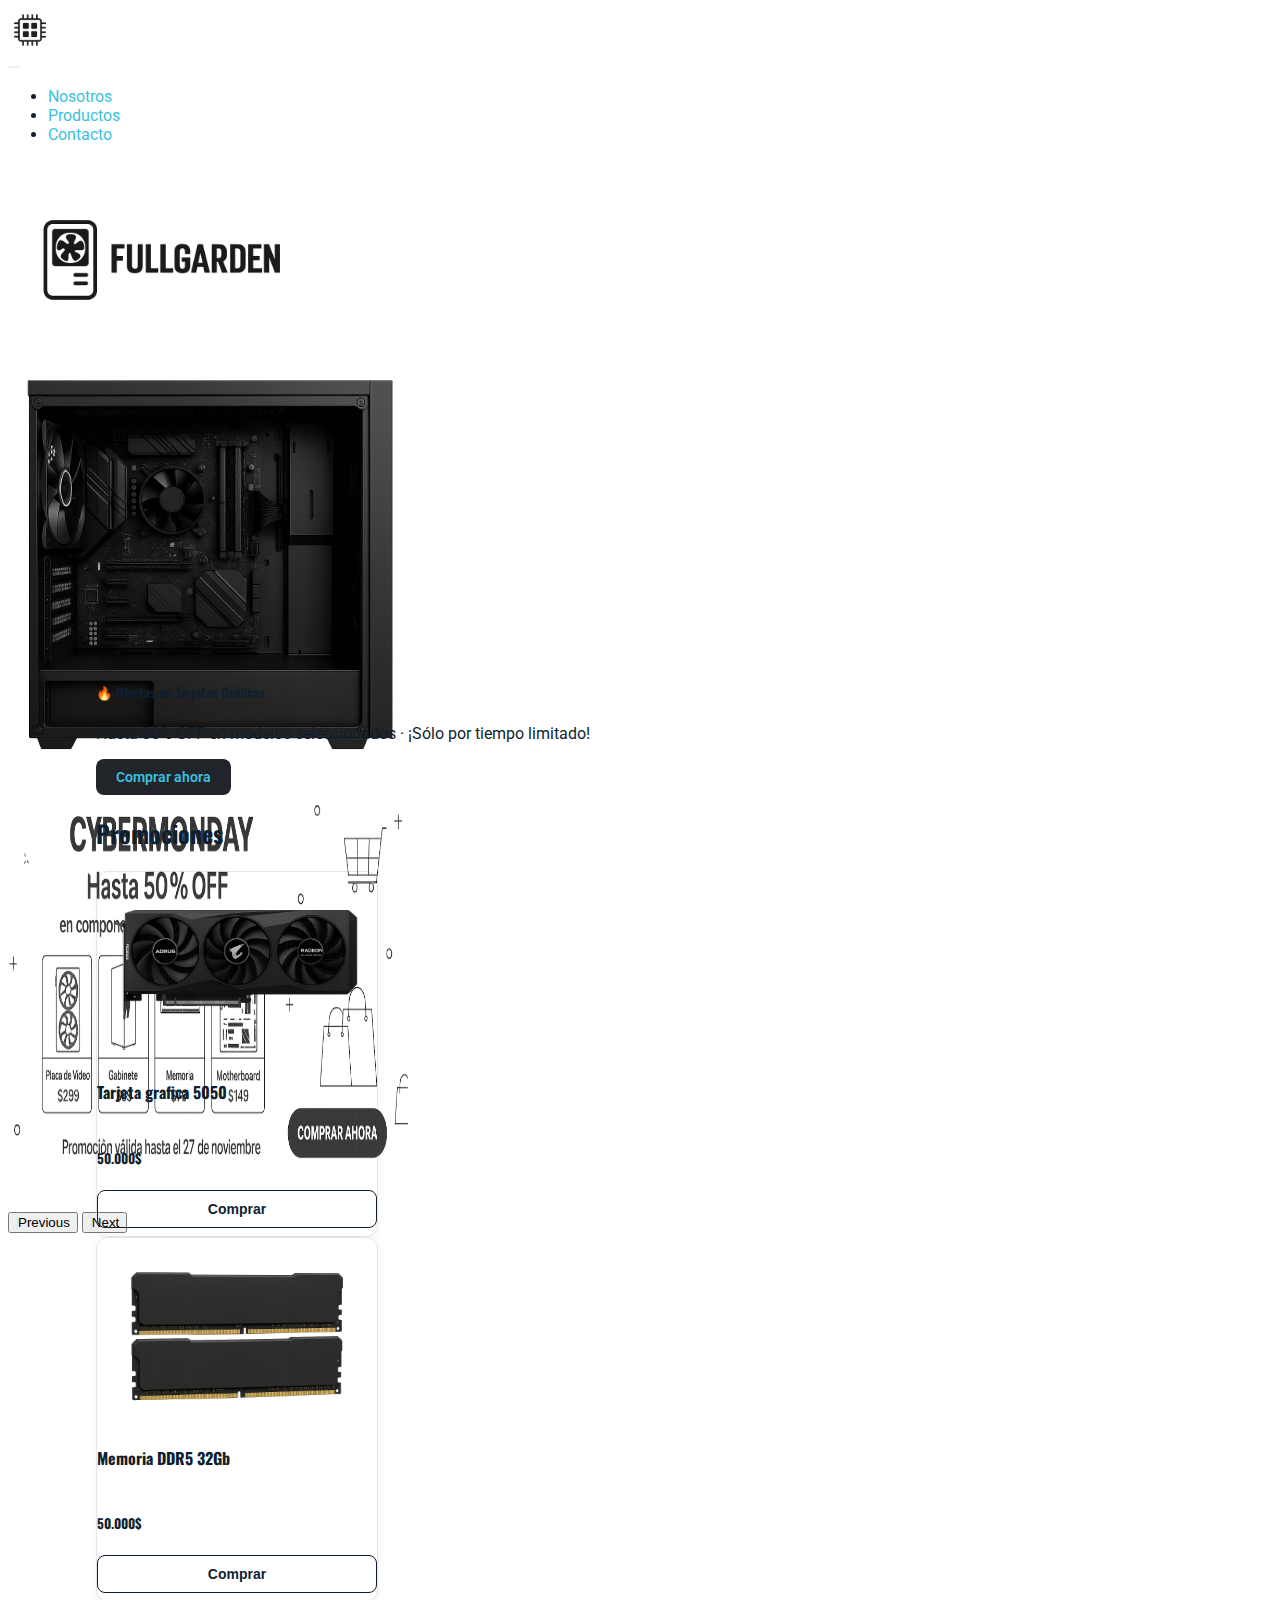
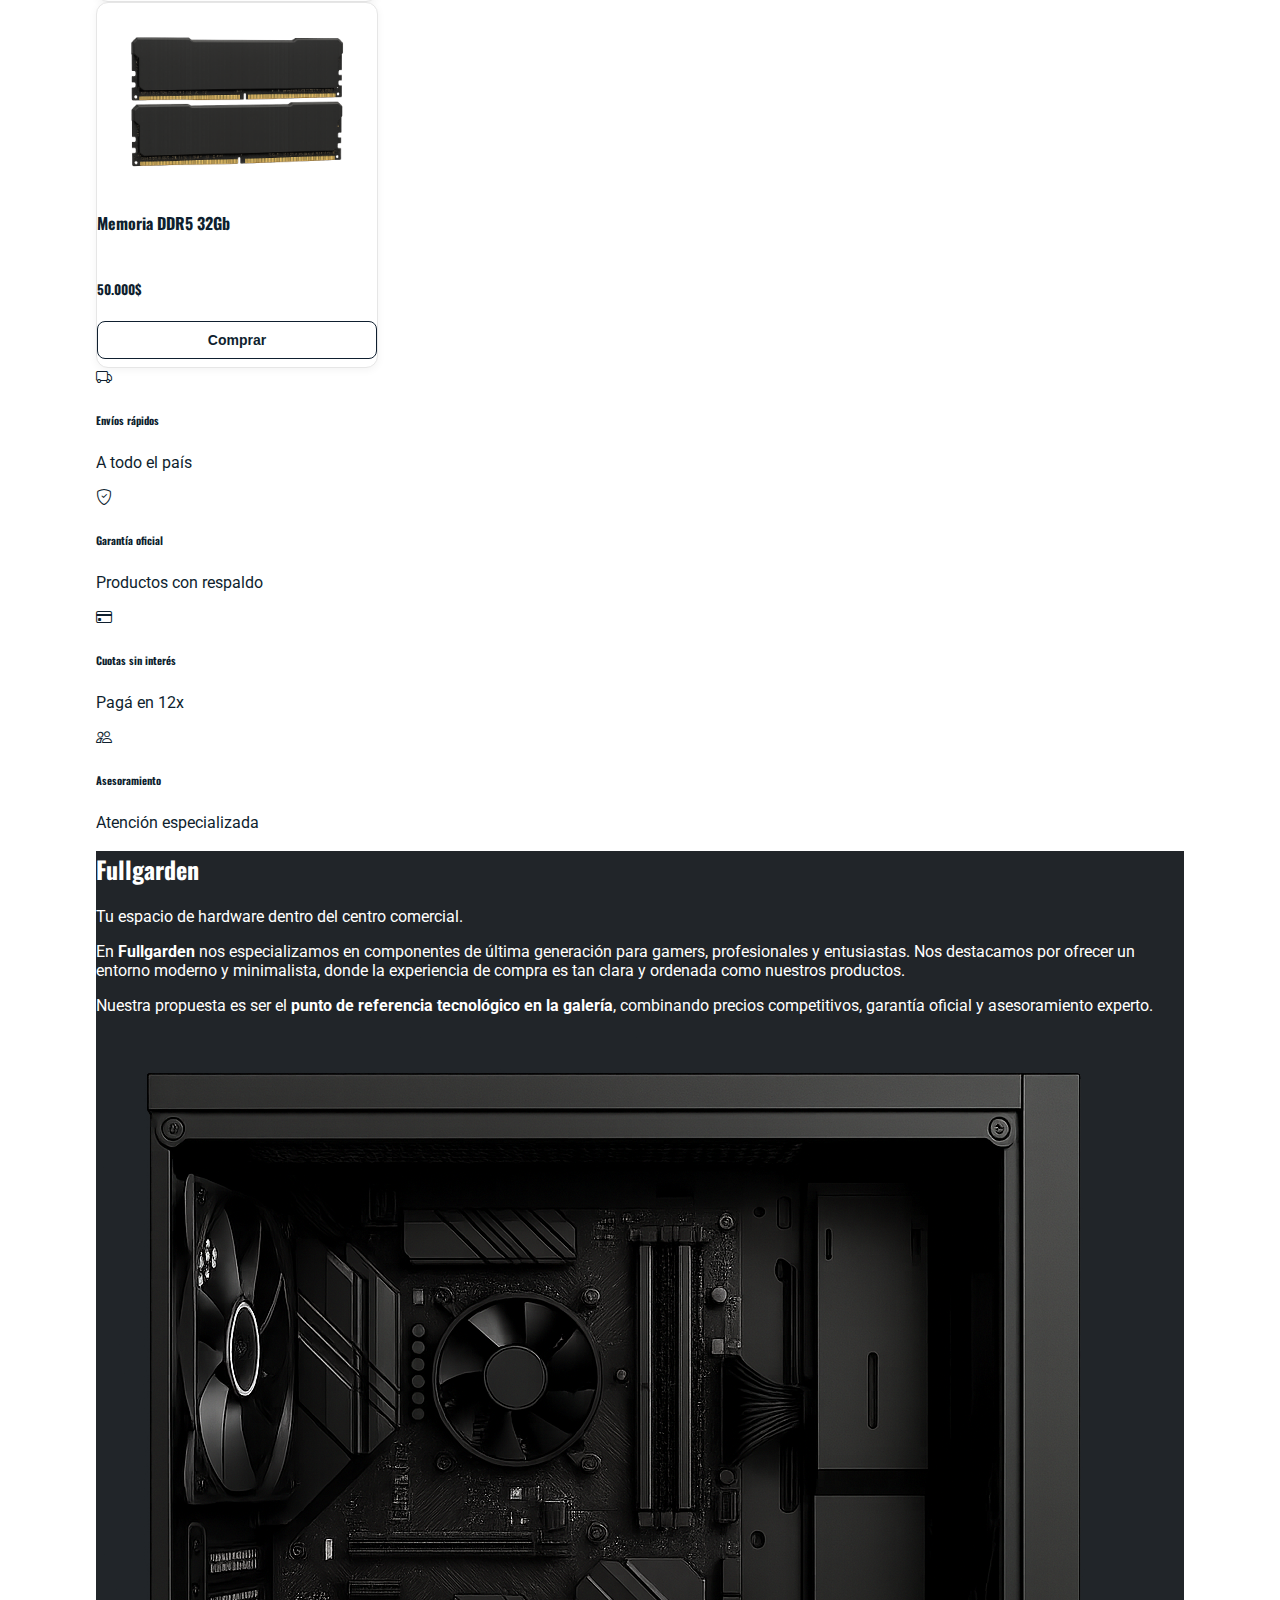
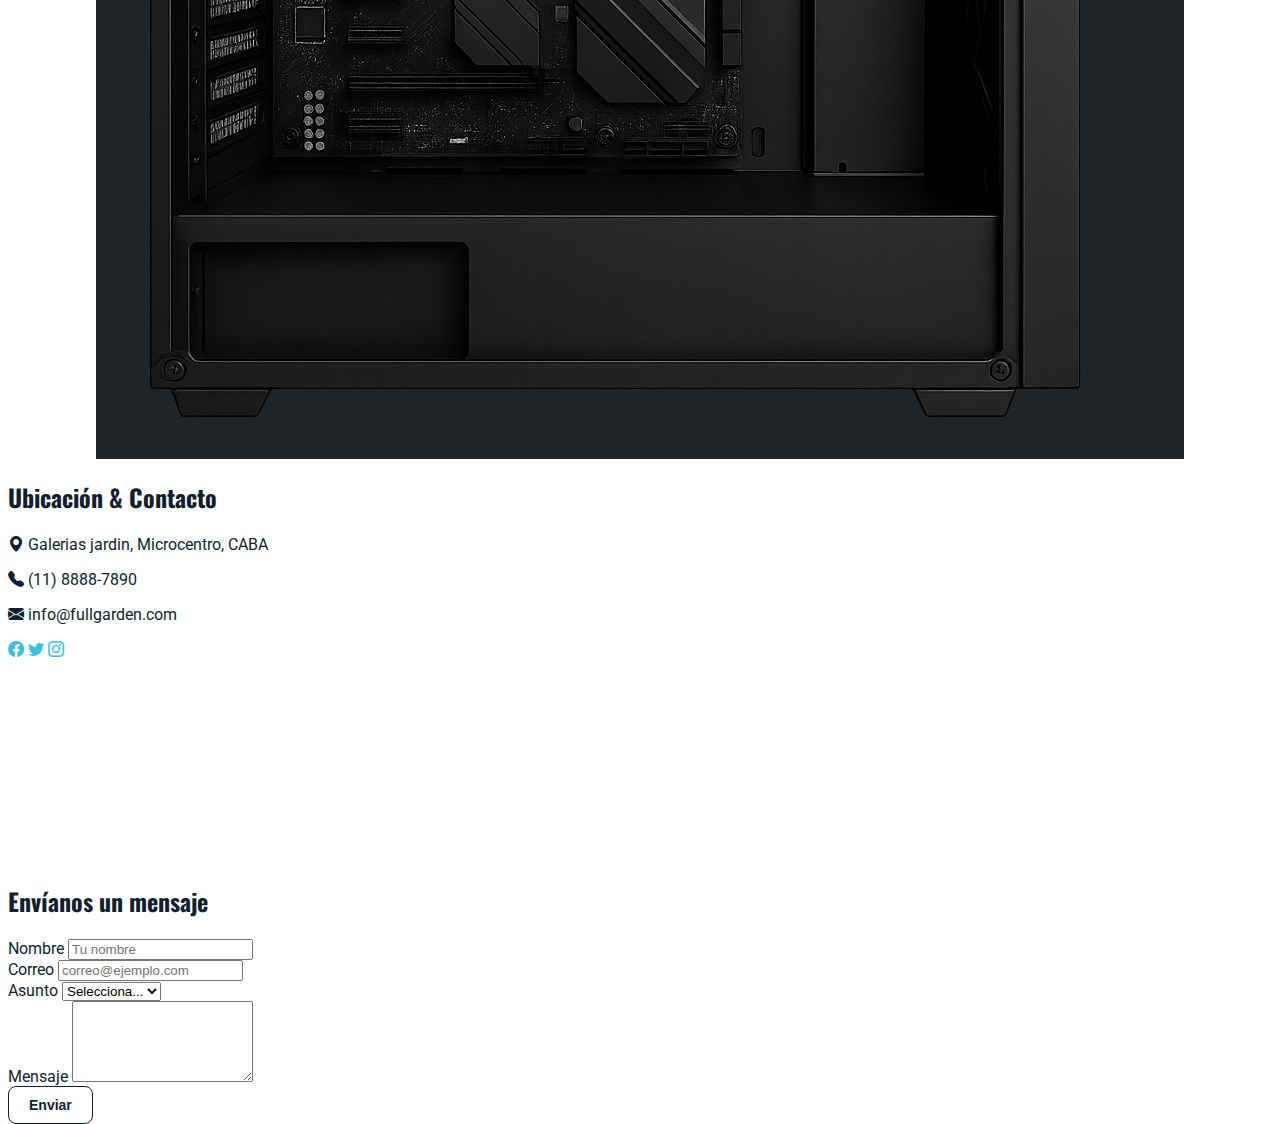
<file: index.html>
<!DOCTYPE html>
<html lang="en">
<head>
    <meta charset="UTF-8">
    <meta name="viewport" content="width=device-width, initial-scale=1.0">
    <link rel="preconnect" href="https://fonts.googleapis.com">
    <link rel="preconnect" href="https://fonts.gstatic.com" crossorigin>
    <link href="https://fonts.googleapis.com/css2?family=Oswald:wght@200..700&family=Roboto:ital,wght@0,100..900;1,100..900&display=swap" rel="stylesheet">
    <link href="https://cdn.jsdelivr.net/npm/bootstrap@5.3.8/dist/css/bootstrap.min.css" rel="stylesheet" integrity="sha384-sRIl4kxILFvY47J16cr9ZwB07vP4J8+LH7qKQnuqkuIAvNWLzeN8tE5YBujZqJLB" crossorigin="anonymous">
    <link rel="stylesheet" href="https://cdn.jsdelivr.net/npm/bootstrap-icons@1.11.1/font/bootstrap-icons.css">
    <link rel="stylesheet" href="styles.css">
    <title>Fullgarden</title>
</head>
<body>
<header>
    <nav class="navbar navbar-expand-lg bg-white fixed-top">
        <div class="container">
            <a class="navbar-brand d-flex align-items-center" href="index.html">
                <div class="ico-home"></div>
            </a>

            <button class="navbar-toggler" type="button" data-bs-toggle="collapse" data-bs-target="#mainNav"
                    aria-controls="mainNav" aria-expanded="false" aria-label="Toggle navigation">
                <span class="navbar-toggler-icon"></span>
            </button>

            <div class="collapse navbar-collapse justify-content-end" id="mainNav">
                <ul class="navbar-nav align-items-lg-center gap-lg-3">
                    <li class="nav-item">
                        <a class="nav-link fw-semibold" href="#nosotros">Nosotros</a>
                    </li>
                    <li class="nav-item">
                        <a class="nav-link fw-semibold" href="products.html">Productos</a>
                    </li>
                    <li class="nav-item">
                        <a class="nav-link fw-semibold" href="#contacto">Contacto</a>
                    </li>
                </ul>
            </div>
        </div>
    </nav>
</header>
<main>
    <div class="container-fluid" style="max-height: 500px; min-height: 500px;">
        <div class="row" >
            <section>
<!--                 <div class="container-fluid section1">
 -->                <div class="container pt-5" >
                        <div id="carouselExampleAutoplaying" class="carousel slide" data-bs-ride="carousel">
                        <div class="carousel-inner">
                            <div class="carousel-item active">
                                <div class="row justify-content-center align-items-center">
                                    <div class="col-auto">
                                        <img id="logo-image" src="logo.png" alt="" width="300px" height="200px">
                                    </div>
                                    <div class="col-sm-7 col-lg-5">
                                        <img id='main-image' src="pc.png" alt="Mi foto al estilo breaking bad" width="400px" height="400px">
                                    </div>
                                </div>
                            </div>
                            <div class="carousel-item">
                                <img src="banner.png" alt="Banner promocional" class="d-block w-100 banner" height="440px">
                            </div>
                        </div>
                        <button class="carousel-control-prev" type="button" data-bs-target="#carouselExampleAutoplaying" data-bs-slide="prev">
                            <span class="carousel-control-prev-icon" aria-hidden="true"></span>
                            <span class="visually-hidden">Previous</span>
                        </button>
                        <button class="carousel-control-next" type="button" data-bs-target="#carouselExampleAutoplaying" data-bs-slide="next">
                            <span class="carousel-control-next-icon" aria-hidden="true"></span>
                            <span class="visually-hidden">Next</span>
                        </button>
                    </div>
                </div>
            </div>
            </section>
        </div>
        <div class="row">
            <div class="container main-content">
                <div class="card mb-4 border-0 shadow-sm bg-light">
                    <div class="card-body d-flex flex-column flex-md-row align-items-center justify-content-between">
                        <div>
                            <h5 class="card-title mb-1 fw-bold">🔥 Ofertas en Tarjetas Gráficas</h5>
                            <p class="card-text mb-2 mb-md-0">
                                Hasta <span class="fw-bold text-danger">30% OFF</span> en modelos seleccionados · ¡Sólo por tiempo limitado!
                            </p>
                        </div>
                        <a href="products.html" class="btn btn-dark px-4 mt-2 mt-md-0">Comprar ahora</a>
                    </div>
                </div>
                <div class="row mt-4 mb-4">
                    <section class="py-5">
                        <div class="container section2 mt-2">
                        <div class="row mb-5">
                            <h2>Promociones</h2>
                        </div>
                        <div class="container-fluid">
                            <div class="row gap-2 row-cols-1 row-cols-sm-12 row-cols-md-3 justify-content-center">
                                <div class="col text-center product-card">
                                    <img src="td.png" class="d-block w-100 product-image" alt="...">
                                    <h4>Tarjeta grafica 5050</h4>
                                    <h5>50.000$</h5>
                                    <button class="btn btn-primary">Comprar</button>
                                </div>
                                <div class="coltext-center product-card">
                                    <img src="mem.png" class="d-block w-100 product-image" alt="...">
                                    <h4>Memoria DDR5 32Gb</h4>
                                    <h5>50.000$</h5>
                                    <button class="btn btn-primary">Comprar</button>

                                </div>
                                <div class="col text-center product-card">
                                    <img src="mem.png" class="d-block w-100 product-image" alt="...">
                                    <h4>Memoria DDR5 32Gb</h4>
                                    <h5>50.000$</h5>
                                    <button class="btn btn-primary">Comprar</button>
                                </div>
                            </div>

                        </div>
                    </div>
                    </section>
                </div>
                <div class="row mt-4">
                    <section class="py-5">
                        <div class="container">
                            <div class="row text-center g-4">
                                <div class="col-6 col-md-3">
                                    <div class="d-flex flex-column align-items-center">
                                        <div class="mb-2">
                                            <i class="bi bi-truck fs-1 text-dark"></i>
                                        </div>
                                        <h6 class="fw-bold mb-1">Envíos rápidos</h6>
                                        <p class="small text-muted mb-0">A todo el país</p>
                                    </div>
                                </div>

                                <div class="col-6 col-md-3">
                                    <div class="d-flex flex-column align-items-center">
                                        <div class="mb-2">
                                            <i class="bi bi-shield-check fs-1 text-dark"></i>
                                        </div>
                                        <h6 class="fw-bold mb-1">Garantía oficial</h6>
                                        <p class="small text-muted mb-0">Productos con respaldo</p>
                                    </div>
                                </div>

                                <div class="col-6 col-md-3">
                                    <div class="d-flex flex-column align-items-center">
                                        <div class="mb-2">
                                            <i class="bi bi-credit-card fs-1 text-dark"></i>
                                        </div>
                                        <h6 class="fw-bold mb-1">Cuotas sin interés</h6>
                                        <p class="small text-muted mb-0">Pagá en 12x</p>
                                    </div>
                                </div>

                                <div class="col-6 col-md-3">
                                    <div class="d-flex flex-column align-items-center">
                                        <div class="mb-2">
                                            <i class="bi bi-people fs-1 text-dark"></i>
                                        </div>
                                        <h6 class="fw-bold mb-1">Asesoramiento</h6>
                                        <p class="small text-muted mb-0">Atención especializada</p>
                                    </div>
                                </div>
                            </div>
                        </div>
                    </section>
                </div>
                <div class="row mt-5" id="nosotros">
                    <section class="py-5">
                        <div class="container">
                            <div class="row align-items-center g-5">

                                <div class="col-12 col-md-6">
                                    <h2 class="fw-bold mb-3">Fullgarden</h2>
                                    <p class="lead text-muted mb-3">
                                        Tu espacio de hardware dentro del centro comercial.
                                    </p>
                                    <p class="mb-4">
                                        En <strong>Fullgarden</strong> nos especializamos en componentes de última generación para gamers, profesionales y entusiastas.
                                        Nos destacamos por ofrecer un entorno moderno y minimalista, donde la experiencia de compra es tan clara y ordenada como nuestros productos.
                                    </p>
                                    <p>
                                        Nuestra propuesta es ser el <strong>punto de referencia tecnológico en la galería</strong>, combinando precios competitivos, garantía oficial y asesoramiento experto.
                                    </p>
                                </div>

                                <div class="col-12 col-md-6 text-center">
                                    <img src="pc.png"
                                         alt="Imagen de Fullgarden"
                                         class="img-fluid rounded shadow-sm">
                                </div>
                            </div>
                        </div>
                    </section>
                </div>
            </div>
        </div>
    </div>
</main>
<footer class="mt-5">
    <div class="container" id="contacto">
        <div class="row">
            <div class="col-md-5 mb-4">
                <h2 class="mb-3">Ubicación & Contacto</h2>
                <p><i class="bi bi-geo-alt-fill "></i> Galerias jardin, Microcentro, CABA</p>
                <p><i class="bi bi-telephone-fill "></i> (11) 8888-7890</p>
                <p><i class="bi bi-envelope-fill "></i> info@fullgarden.com</p>
                <div class="mt-3">
                    <a href="#" class="text-dark me-3"><i class="bi bi-facebook fs-4"></i></a>
                    <a href="#" class="text-dark me-3"><i class="bi bi-twitter fs-4"></i></a>
                    <a href="#" class="text-dark"><i class="bi bi-instagram fs-4"></i></a>
                </div>
                <div class="mt-4">
                    <iframe src="https://maps.google.com/maps?q=Buenos%20Aires&t=&z=13&ie=UTF8&iwloc=&output=embed"
                            width="100%" height="200" style="border:0;" allowfullscreen="" loading="lazy">
                    </iframe>
                </div>
            </div>

            <div class="col-md-7">
                <h2 class="mb-3">Envíanos un mensaje</h2>
                <form>
                    <div class="mb-3">
                        <label for="nombre" class="form-label">Nombre</label>
                        <input type="text" class="form-control" id="nombre" placeholder="Tu nombre" required>
                    </div>
                    <div class="mb-3">
                        <label for="email" class="form-label">Correo</label>
                        <input type="email" class="form-control" id="email" placeholder="correo@ejemplo.com" required>
                    </div>
                    <div class="mb-3">
                        <label for="asunto" class="form-label">Asunto</label>
                        <select id="asunto" class="form-select" required>
                            <option selected disabled value="">Selecciona...</option>
                            <option value="consulta">Consulta</option>
                            <option value="soporte">Soporte</option>
                            <option value="presupuesto">Presupuesto</option>
                        </select>
                    </div>
                    <div class="mb-3">
                        <label for="mensaje" class="form-label">Mensaje</label>
                        <textarea class="form-control" id="mensaje" rows="5" required></textarea>
                    </div>
                    <button type="submit" class="btn btn-primary px-4">Enviar</button>
                </form>
            </div>
        </div>
    </div>
</footer>
<script src="https://cdn.jsdelivr.net/npm/bootstrap@5.3.8/dist/js/bootstrap.bundle.min.js" integrity="sha384-FKyoEForCGlyvwx9Hj09JcYn3nv7wiPVlz7YYwJrWVcXK/BmnVDxM+D2scQbITxI" crossorigin="anonymous"></script>

</body>
</html>
</file>
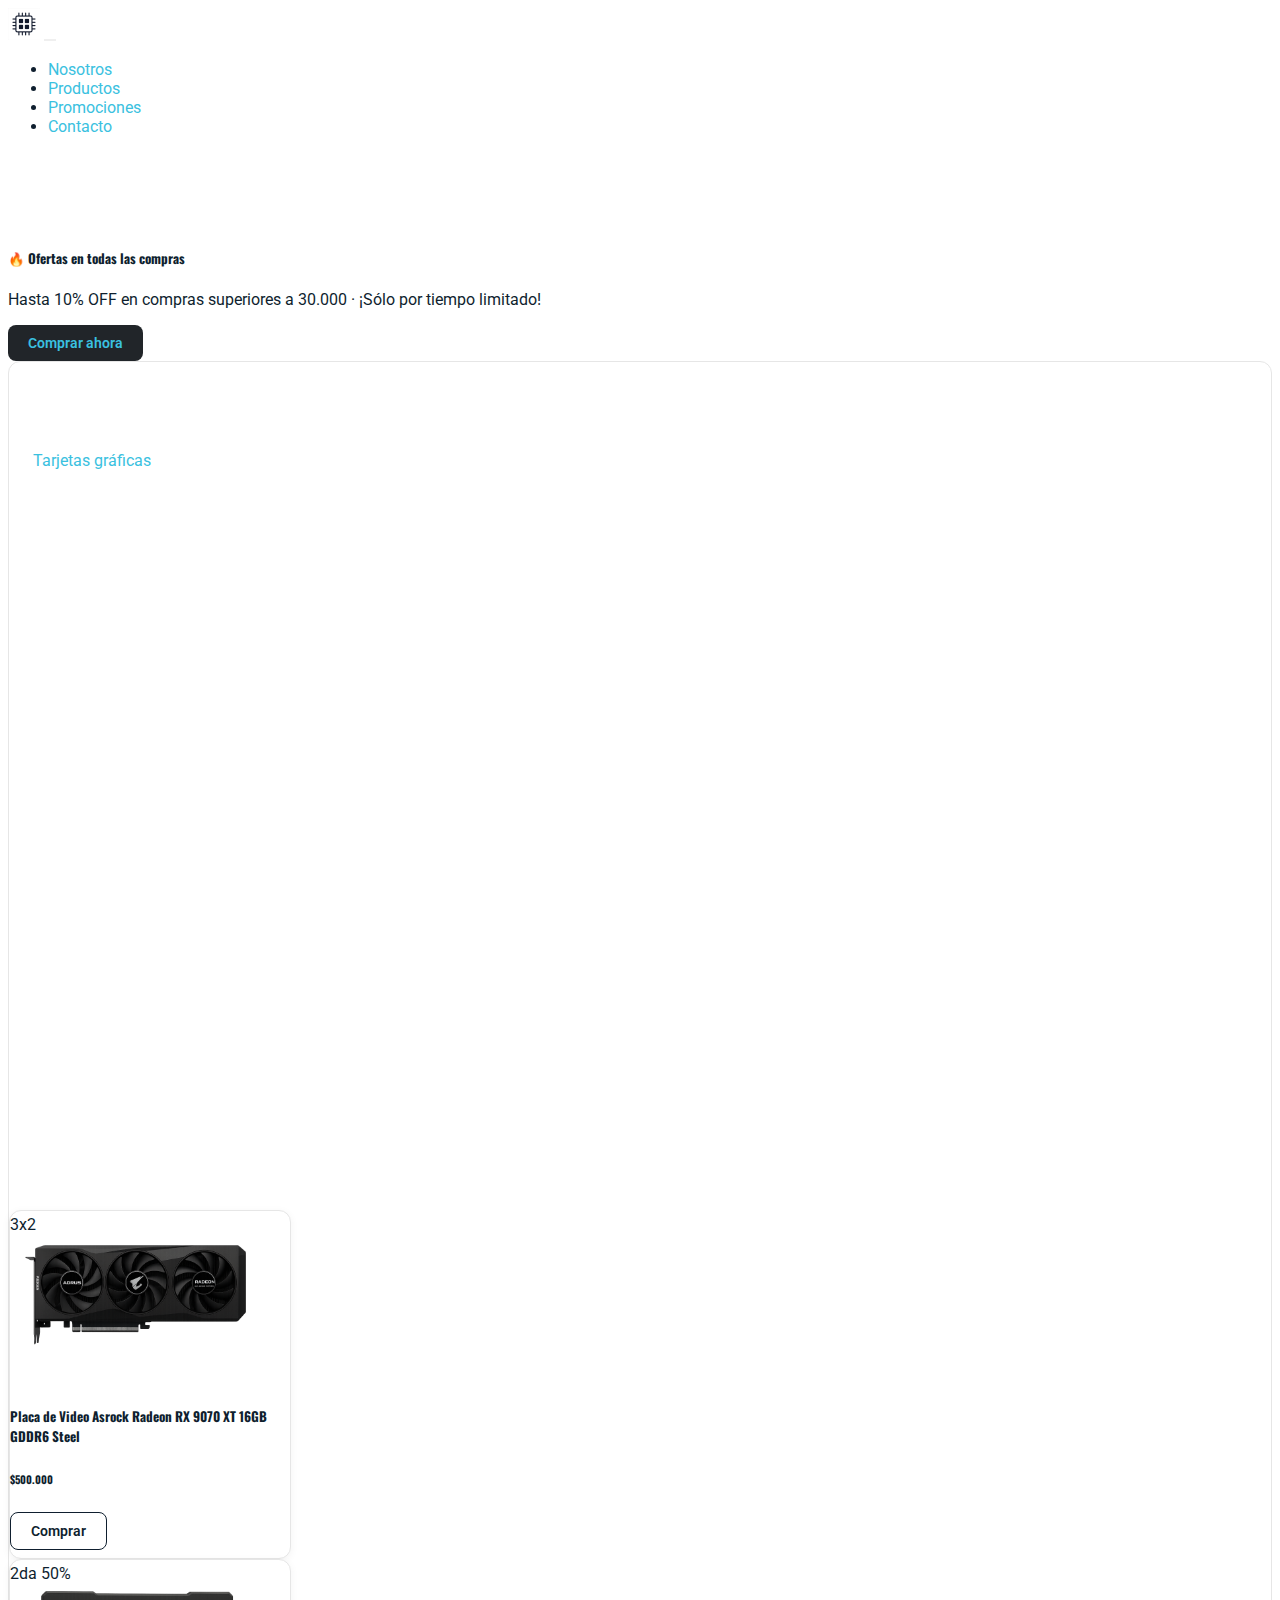
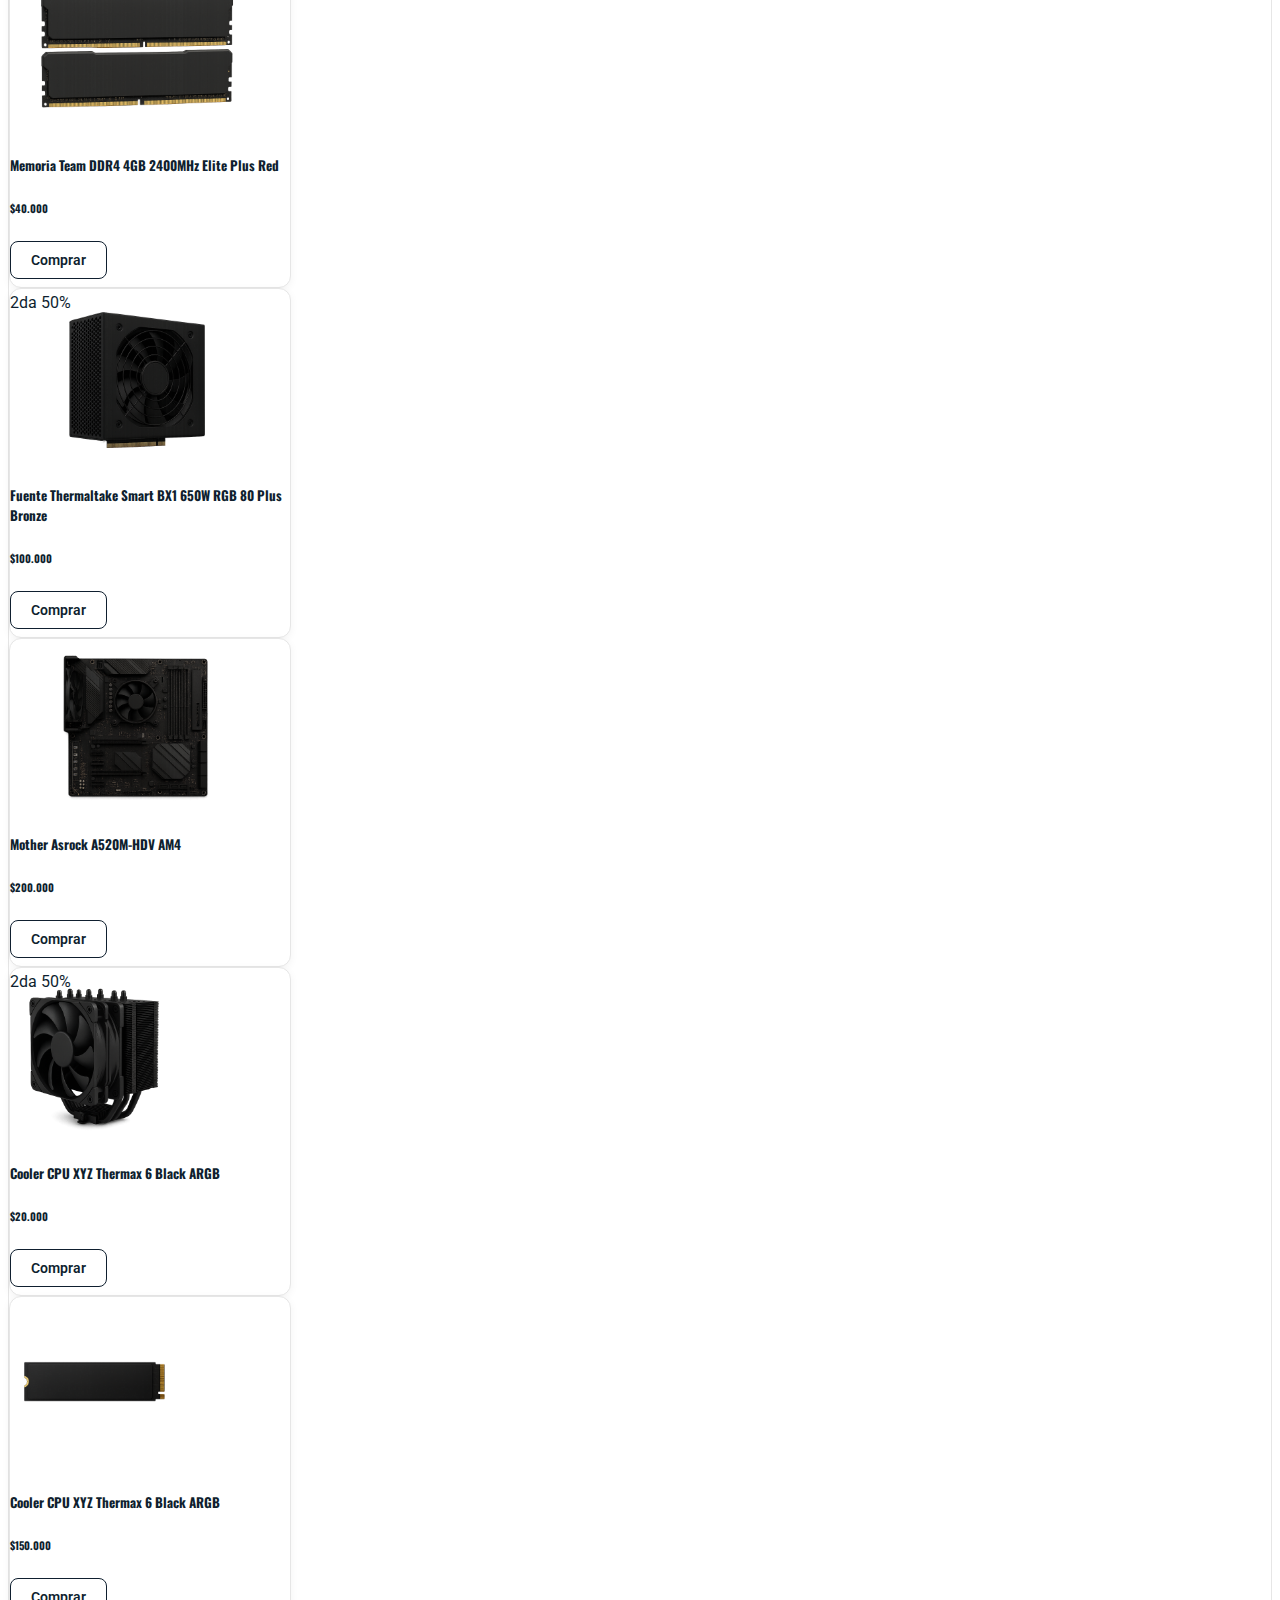
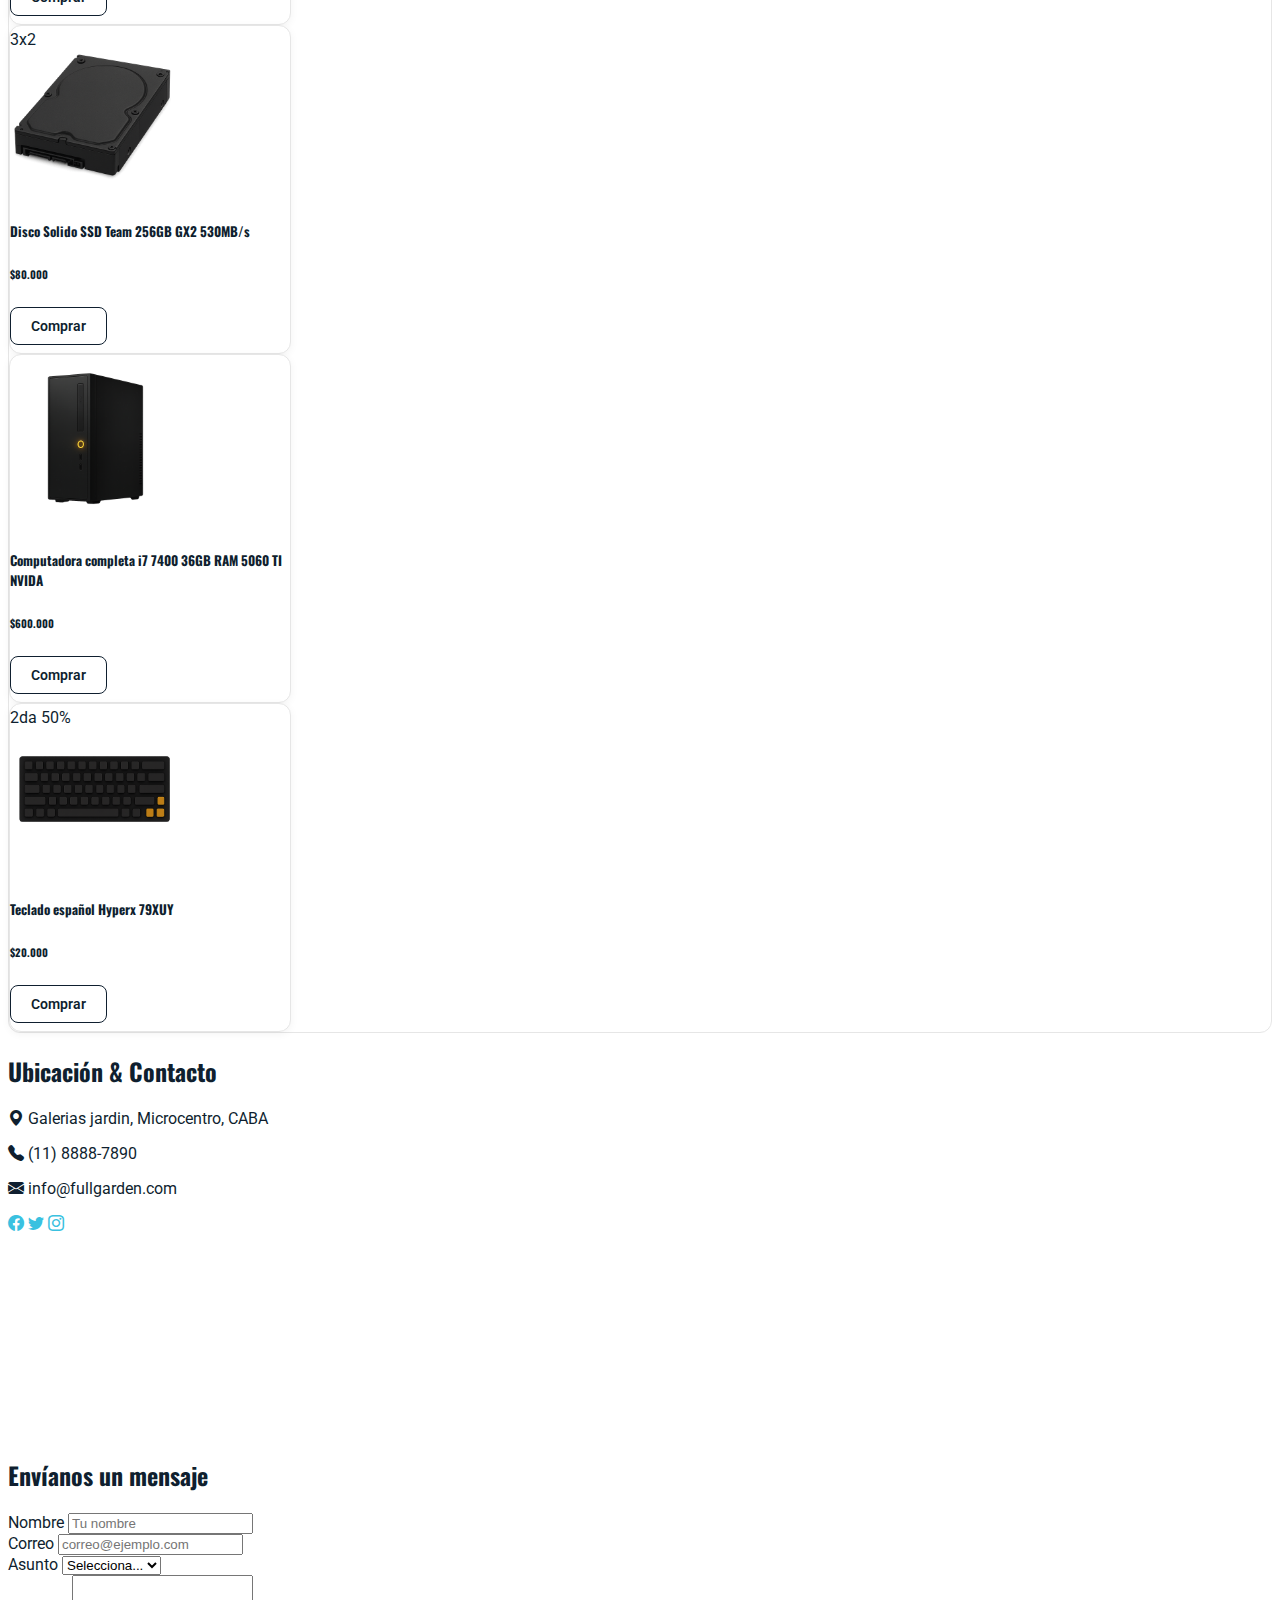
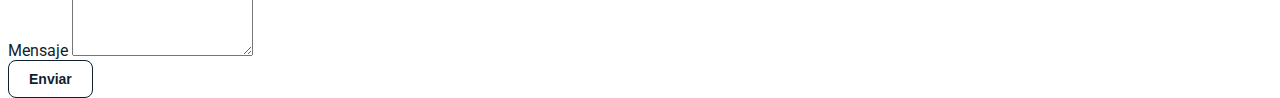
<file: products.html>
<!DOCTYPE html>
<html lang="en">
<head>
    <meta charset="UTF-8">
    <meta name="viewport" content="width=device-width, initial-scale=1.0">
    <link rel="preconnect" href="https://fonts.googleapis.com">
    <link rel="preconnect" href="https://fonts.gstatic.com" crossorigin>
    <link href="https://fonts.googleapis.com/css2?family=Oswald:wght@200..700&family=Roboto:ital,wght@0,100..900;1,100..900&display=swap" rel="stylesheet">
    <link href="https://cdn.jsdelivr.net/npm/bootstrap@5.3.8/dist/css/bootstrap.min.css" rel="stylesheet" integrity="sha384-sRIl4kxILFvY47J16cr9ZwB07vP4J8+LH7qKQnuqkuIAvNWLzeN8tE5YBujZqJLB" crossorigin="anonymous">
    <link rel="stylesheet" href="https://cdn.jsdelivr.net/npm/bootstrap-icons@1.11.1/font/bootstrap-icons.css">
    <link rel="stylesheet" href="styles.css">
    <title>Fullgarden</title>
</head>
<body>
<header>
     <nav class="navbar navbar-expand-lg bg-white fixed-top">
        <div class="container">
            <a class="navbar-brand d-flex align-items-center" href="index.html">
                <i class="logo-mask" aria-hidden="true"></i>
            </a>

            <button class="navbar-toggler" type="button" data-bs-toggle="collapse" data-bs-target="#mainNav"
                    aria-controls="mainNav" aria-expanded="false" aria-label="Toggle navigation">
                <span class="navbar-toggler-icon"></span>
            </button>

            <div class="collapse navbar-collapse justify-content-end" id="mainNav">
                <ul class="navbar-nav align-items-lg-center gap-lg-3">
                    <li class="nav-item">
                        <a class="nav-link fw-semibold" href="index.html#nosotros">Nosotros</a>
                    </li>
                    <li class="nav-item">
                        <a class="nav-link fw-semibold" href="products.html">Productos</a>
                    </li>
                      <li class="nav-item">
                        <a class="nav-link fw-semibold" href="promociones.html">Promociones</a>
                    </li>
                    <li class="nav-item">
                        <a class="nav-link fw-semibold" href="index.html#contacto">Contacto</a>
                    </li>
                </ul>
            </div>
        </div>
    </nav>
</header>
<main>
  <div class="container mt-6">
      <div class="card mb-4 border-0 shadow-sm bg-light">
          <div class="card-body d-flex flex-column flex-md-row align-items-center justify-content-between">
              <div>
                  <h5 class="card-title mb-1 fw-bold">🔥 Ofertas en todas las compras</h5>
                  <p class="card-text mb-2 mb-md-0">
                      Hasta <span class="fw-bold text-danger">10% OFF</span> en compras superiores a 30.000 · ¡Sólo por tiempo limitado!
                  </p>
              </div>
              <a href="promociones.html" class="btn btn-dark px-4 mt-2 mt-md-0">Comprar ahora</a>
          </div>
      </div>
      <div class="row justify-content-center pt-5 pb-5 frame-container">
          <aside class="col-md-4 ">
              <div class="p-3 bg-white rounded-3 categories-container">
                  <h5 class="mb-3">Categorías</h5>
                  <div class="list-group list-group-flush">
                      <a href="#" class="list-group-item list-group-item-action active">Tarjetas gráficas</a>
                      <a href="#" class="list-group-item list-group-item-action">Almacenamiento</a>
                      <a href="#" class="list-group-item list-group-item-action">Procesadores</a>
                      <a href="#" class="list-group-item list-group-item-action">Monitores</a>
                  </div>
              </div>
          </aside>
          <div class="col text-center">
            <div class="row gap-2 row-cols-1 row-cols-sm-12 row-cols-md-3 justify-content-center" id="productContainerRender"id="productContainerRender">
          </div>
    </div>
  </div>
</main>
<footer class="mt-5">
    <div class="container" id="contacto">
        <div class="row">
            <div class="col-md-5 mb-4">
                <h2 class="mb-3">Ubicación & Contacto</h2>
                <p><i class="bi bi-geo-alt-fill "></i> Galerias jardin, Microcentro, CABA</p>
                <p><i class="bi bi-telephone-fill "></i> (11) 8888-7890</p>
                <p><i class="bi bi-envelope-fill "></i> info@fullgarden.com</p>
                <div class="mt-3">
                    <a href="#" class="text-dark me-3"><i class="bi bi-facebook fs-4"></i></a>
                    <a href="#" class="text-dark me-3"><i class="bi bi-twitter fs-4"></i></a>
                    <a href="#" class="text-dark"><i class="bi bi-instagram fs-4"></i></a>
                </div>
                <div class="mt-4">
                    <iframe src="https://maps.google.com/maps?q=Buenos%20Aires&t=&z=13&ie=UTF8&iwloc=&output=embed"
                            width="100%" height="200" style="border:0;" allowfullscreen="" loading="lazy">
                    </iframe>
                </div>
            </div>

            <div class="col-md-7">
                <h2 class="mb-3">Envíanos un mensaje</h2>
                <form>
                    <div class="mb-3">
                        <label for="nombre" class="form-label">Nombre</label>
                        <input type="text" class="form-control" id="nombre" placeholder="Tu nombre" required>
                    </div>
                    <div class="mb-3">
                        <label for="email" class="form-label">Correo</label>
                        <input type="email" class="form-control" id="email" placeholder="correo@ejemplo.com" required>
                    </div>
                    <div class="mb-3">
                        <label for="asunto" class="form-label">Asunto</label>
                        <select id="asunto" class="form-select" required>
                            <option selected disabled value="">Selecciona...</option>
                            <option value="consulta">Consulta</option>
                            <option value="soporte">Soporte</option>
                            <option value="presupuesto">Presupuesto</option>
                        </select>
                    </div>
                    <div class="mb-3">
                        <label for="mensaje" class="form-label">Mensaje</label>
                        <textarea class="form-control" id="mensaje" rows="5" required></textarea>
                    </div>
                    <button type="submit" class="btn btn-primary px-4">Enviar</button>
                </form>
            </div>
        </div>
    </div>
</footer>
<script src="https://cdn.jsdelivr.net/npm/bootstrap@5.3.8/dist/js/bootstrap.bundle.min.js" integrity="sha384-FKyoEForCGlyvwx9Hj09JcYn3nv7wiPVlz7YYwJrWVcXK/BmnVDxM+D2scQbITxI" crossorigin="anonymous"></script>
<script src="products.js"></script>
<script>
    const navbar = document.querySelector('nav');
    const THRESHOLD = 60; // px

    function onScroll() {
        if (window.scrollY > THRESHOLD) {
            navbar.classList.add('is-scrolled');
        } else {
            navbar.classList.remove('is-scrolled');
        }
    }

    let ticking = false;
    window.addEventListener('scroll', () => {
        if (!ticking) {
            window.requestAnimationFrame(() => { onScroll(); ticking = false; });
            ticking = true;
        }
    });
    onScroll();
</script>
</body>
</html>
</file>
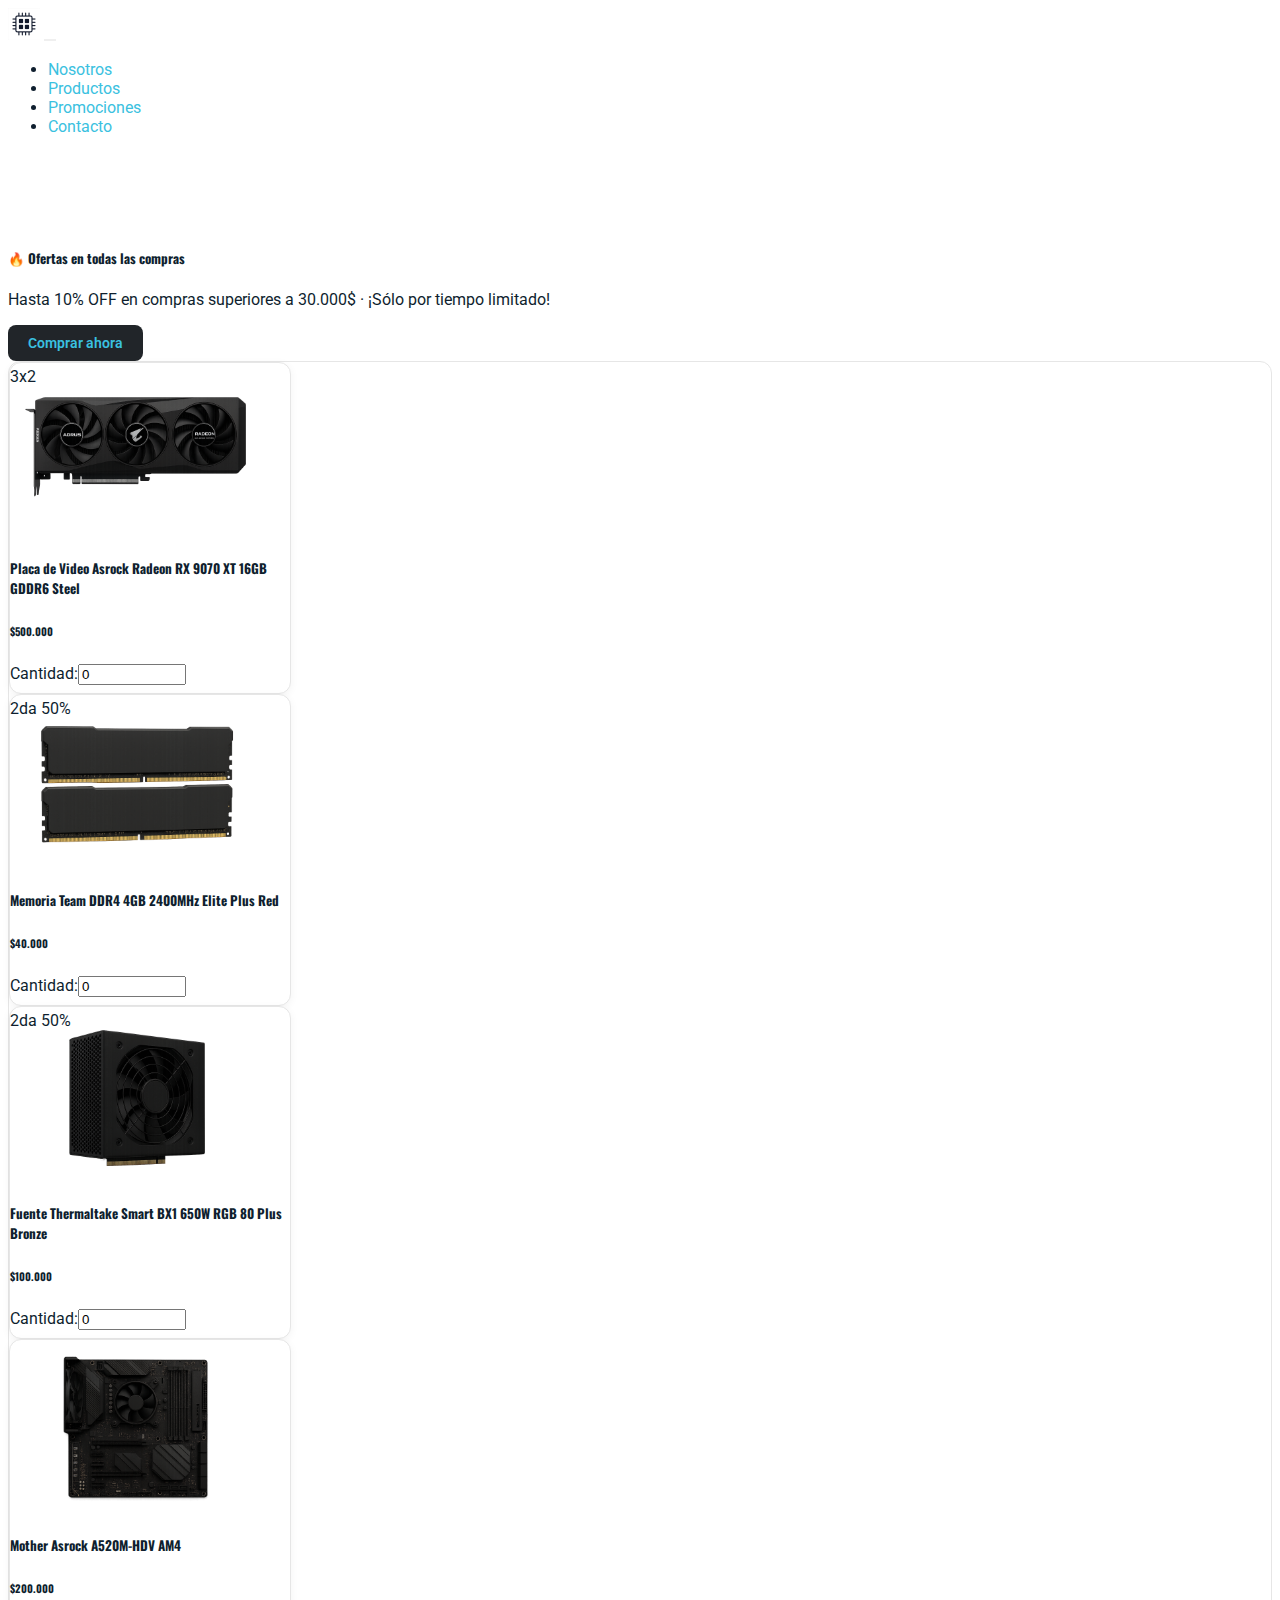
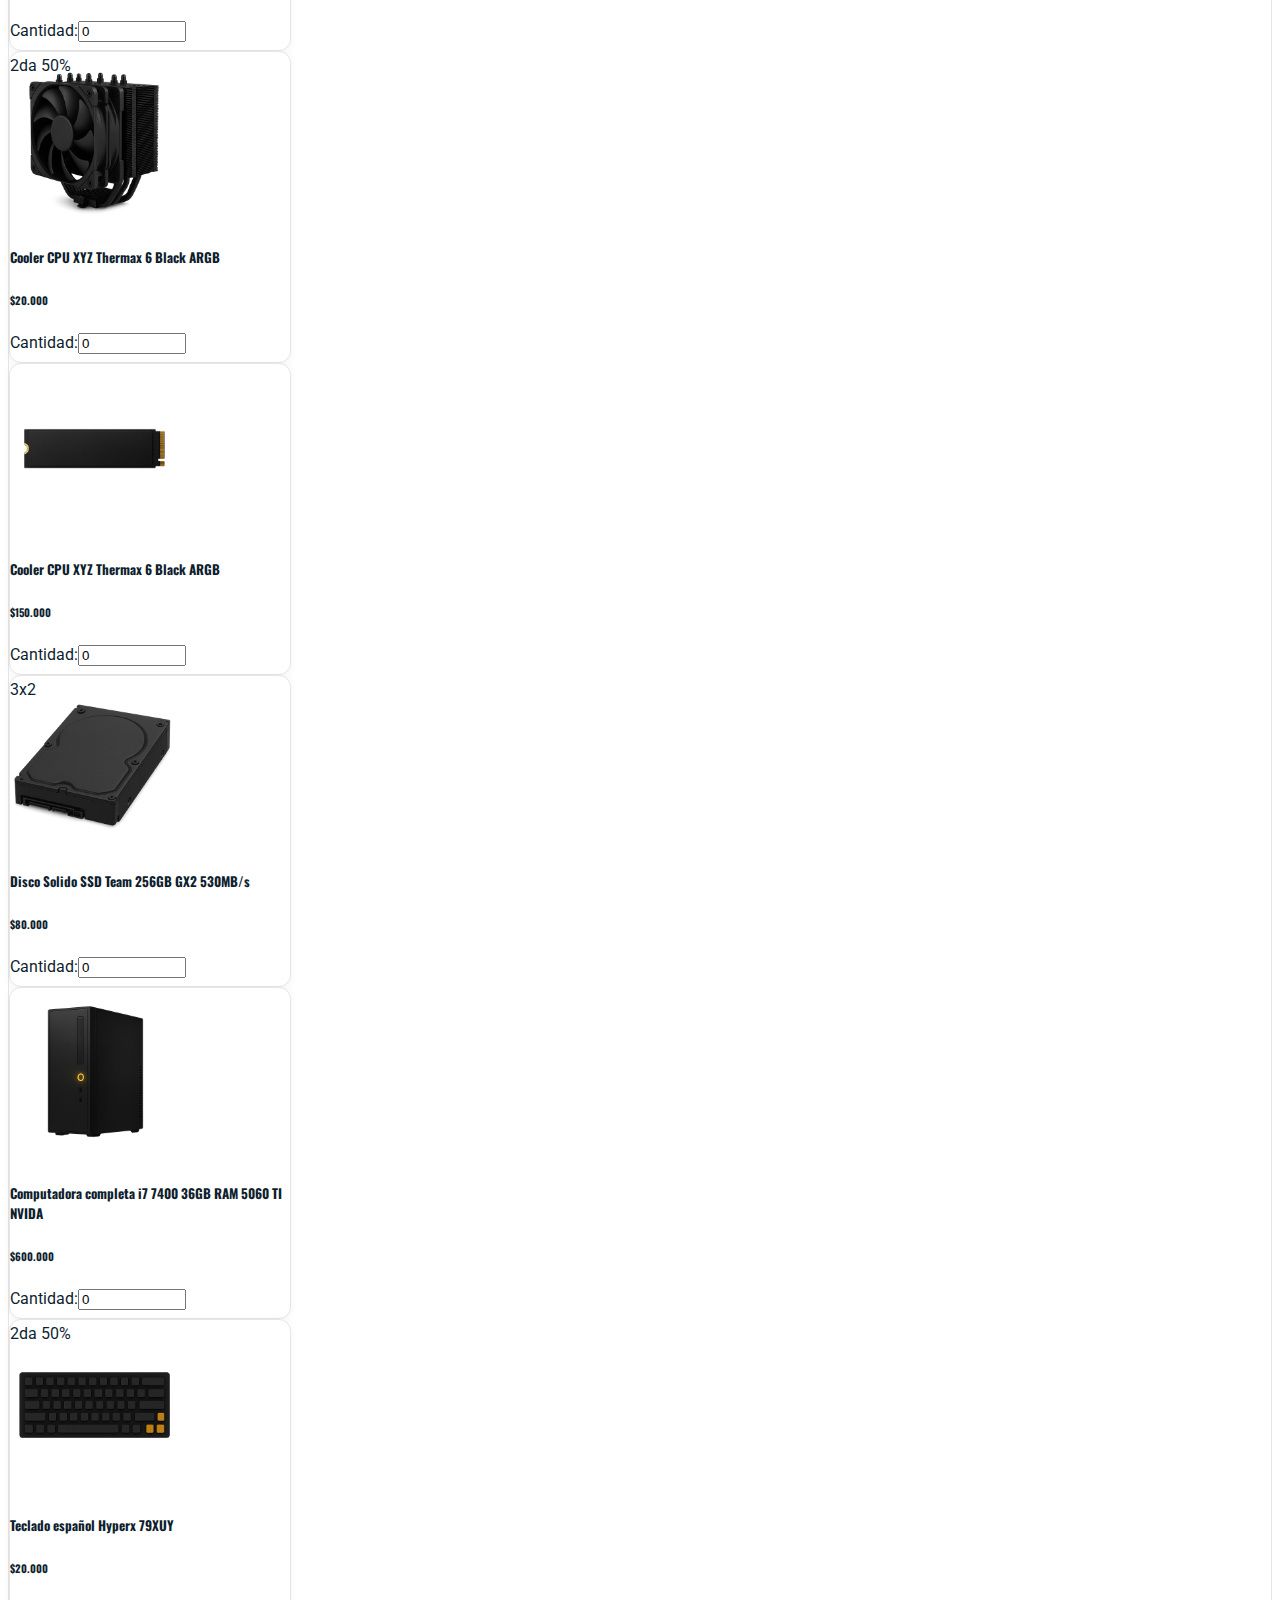
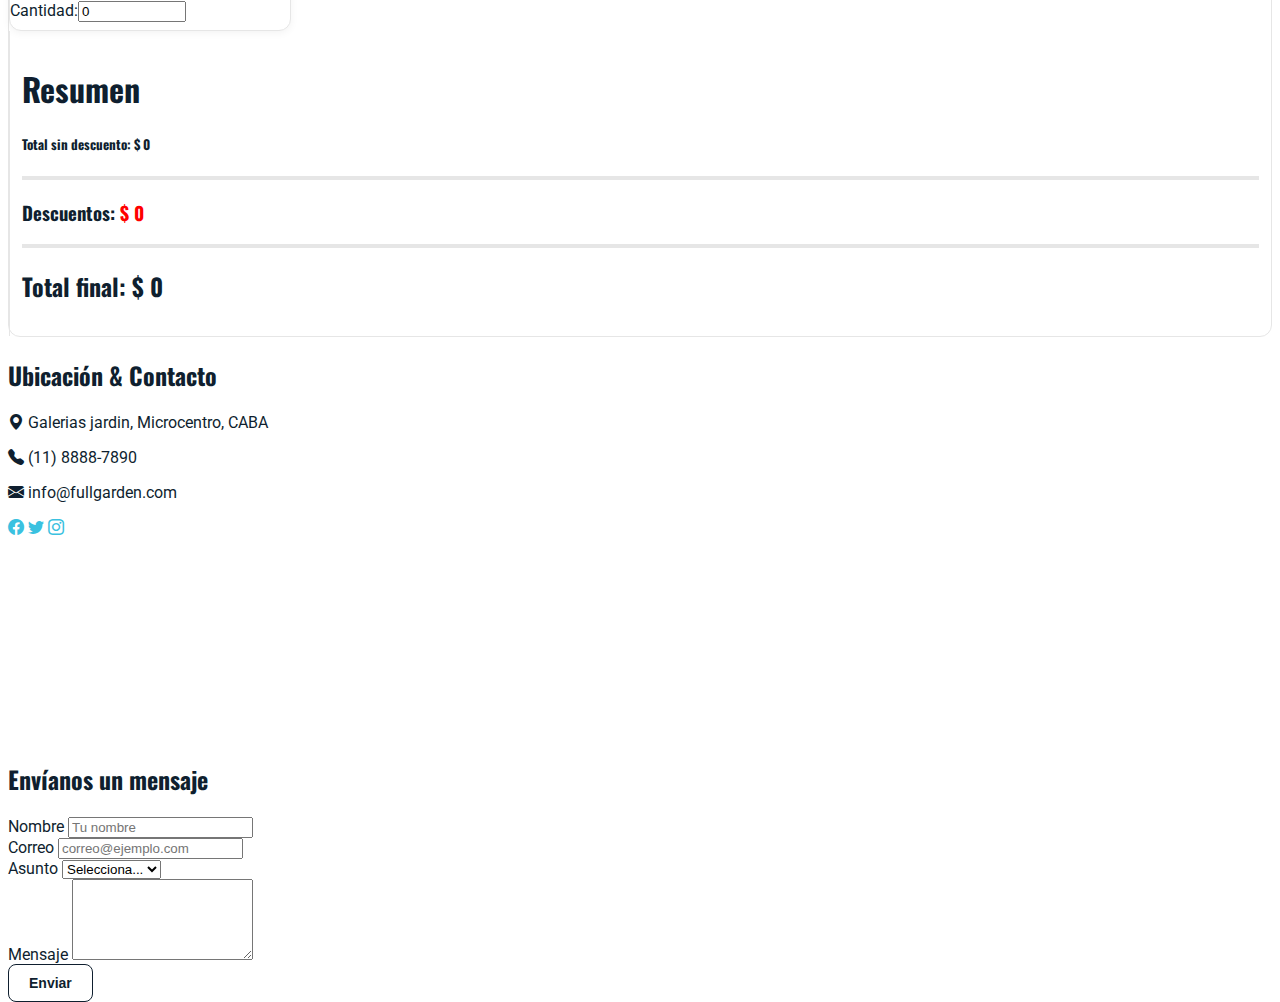
<file: promociones.html>
<!DOCTYPE html>
<html lang="en">
<head>
    <meta charset="UTF-8">
    <meta name="viewport" content="width=device-width, initial-scale=1.0">
    <link rel="preconnect" href="https://fonts.googleapis.com">
    <link rel="preconnect" href="https://fonts.gstatic.com" crossorigin>
    <link href="https://fonts.googleapis.com/css2?family=Oswald:wght@200..700&family=Roboto:ital,wght@0,100..900;1,100..900&display=swap" rel="stylesheet">
    <link href="https://cdn.jsdelivr.net/npm/bootstrap@5.3.8/dist/css/bootstrap.min.css" rel="stylesheet" integrity="sha384-sRIl4kxILFvY47J16cr9ZwB07vP4J8+LH7qKQnuqkuIAvNWLzeN8tE5YBujZqJLB" crossorigin="anonymous">
    <link rel="stylesheet" href="https://cdn.jsdelivr.net/npm/bootstrap-icons@1.11.1/font/bootstrap-icons.css">
    <link rel="stylesheet" href="styles.css">
    <title>Fullgarden</title>
</head>
<body>
<header>
     <nav class="navbar navbar-expand-lg bg-white fixed-top">
        <div class="container">
            <a class="navbar-brand d-flex align-items-center" href="index.html">
                <i class="logo-mask" aria-hidden="true"></i>
            </a>

            <button class="navbar-toggler" type="button" data-bs-toggle="collapse" data-bs-target="#mainNav"
                    aria-controls="mainNav" aria-expanded="false" aria-label="Toggle navigation">
                <span class="navbar-toggler-icon"></span>
            </button>

            <div class="collapse navbar-collapse justify-content-end" id="mainNav">
                <ul class="navbar-nav align-items-lg-center gap-lg-3">
                    <li class="nav-item">
                        <a class="nav-link fw-semibold" href="index.html#nosotros">Nosotros</a>
                    </li>
                    <li class="nav-item">
                        <a class="nav-link fw-semibold" href="products.html">Productos</a>
                    </li>
                      <li class="nav-item">
                        <a class="nav-link fw-semibold" href="promociones.html">Promociones</a>
                    </li>
                    <li class="nav-item">
                        <a class="nav-link fw-semibold" href="#contacto">Contacto</a>
                    </li>
                </ul>
            </div>
        </div>
    </nav>
</header>
<main>
  <div class="container mt-6">
      <div class="card mb-4 border-0 shadow-sm bg-light">
          <div class="card-body d-flex flex-column flex-md-row align-items-center justify-content-between">
              <div>
                  <h5 class="card-title mb-1 fw-bold">🔥 Ofertas en todas las compras</h5>
                  <p class="card-text mb-2 mb-md-0">
                      Hasta <span class="fw-bold text-danger">10% OFF</span> en compras superiores a 30.000$ · ¡Sólo por tiempo limitado!
                  </p>
              </div>
              <a href="products.html" class="btn btn-dark px-4 mt-2 mt-md-0">Comprar ahora</a>
          </div>
      </div>
      <div class="row  pt-5 pb-5 frame-container">
            <div class="col-md-8 col-sm-12">
                <aside>
                <div class="col text-center">
                <div class="row gap-2 justify-content-center" id="productContainerRender"></div>
                </div>
            </aside>  
        
            </div>
            <div class="col">
                <section id="results" class="mt-3">
                    <h1>Resumen</h1>
                    <h5><strong>Total sin descuento:</strong> <span id="subtotal">$0</span></h5>
                    <hr size="4px" color="#e6e6e6">


                    <ul id="discountsBreakdown"></ul>

                    <div class="card mb-4 border-0 shadow-sm" style="background-color: #0F1F2F;">
                        <div id="threshold"></div>
                    </div>
                    <h3>Descuentos: <span id="discountsTotal" style="color:red">$0</h3>

                    <hr size="4px" color="#e6e6e6">

                    <h2>Total final: <span id="finalTotal">$0</span></h2>
                </section>
            </div>
        
        </div>
  </div>
</main>
<footer class="mt-5">
    <div class="container" id="contacto">
        <div class="row">
            <div class="col-md-5 mb-4">
                <h2 class="mb-3">Ubicación & Contacto</h2>
                <p><i class="bi bi-geo-alt-fill "></i> Galerias jardin, Microcentro, CABA</p>
                <p><i class="bi bi-telephone-fill "></i> (11) 8888-7890</p>
                <p><i class="bi bi-envelope-fill "></i> info@fullgarden.com</p>
                <div class="mt-3">
                    <a href="#" class="text-dark me-3"><i class="bi bi-facebook fs-4"></i></a>
                    <a href="#" class="text-dark me-3"><i class="bi bi-twitter fs-4"></i></a>
                    <a href="#" class="text-dark"><i class="bi bi-instagram fs-4"></i></a>
                </div>
                <div class="mt-4">
                    <iframe src="https://maps.google.com/maps?q=Buenos%20Aires&t=&z=13&ie=UTF8&iwloc=&output=embed"
                            width="100%" height="200" style="border:0;" allowfullscreen="" loading="lazy">
                    </iframe>
                </div>
            </div>

            <div class="col-md-7">
                <h2 class="mb-3">Envíanos un mensaje</h2>
                <form>
                    <div class="mb-3">
                        <label for="nombre" class="form-label">Nombre</label>
                        <input type="text" class="form-control" id="nombre" placeholder="Tu nombre" required>
                    </div>
                    <div class="mb-3">
                        <label for="email" class="form-label">Correo</label>
                        <input type="email" class="form-control" id="email" placeholder="correo@ejemplo.com" required>
                    </div>
                    <div class="mb-3">
                        <label for="asunto" class="form-label">Asunto</label>
                        <select id="asunto" class="form-select" required>
                            <option selected disabled value="">Selecciona...</option>
                            <option value="consulta">Consulta</option>
                            <option value="soporte">Soporte</option>
                            <option value="presupuesto">Presupuesto</option>
                        </select>
                    </div>
                    <div class="mb-3">
                        <label for="mensaje" class="form-label">Mensaje</label>
                        <textarea class="form-control" id="mensaje" rows="5" required></textarea>
                    </div>
                    <button type="submit" class="btn btn-primary px-4">Enviar</button>
                </form>
            </div>
        </div>
    </div>
</footer>

<script>
    const navbar = document.querySelector('nav');
    const THRESHOLD = 60; // px

    function onScroll() {
        if (window.scrollY > THRESHOLD) {
            navbar.classList.add('is-scrolled');
        } else {
            navbar.classList.remove('is-scrolled');
        }
    }

    let ticking = false;
    window.addEventListener('scroll', () => {
        if (!ticking) {
            window.requestAnimationFrame(() => { onScroll(); ticking = false; });
            ticking = true;
        }
    });
    onScroll();
</script>


<script src="https://cdn.jsdelivr.net/npm/bootstrap@5.3.8/dist/js/bootstrap.bundle.min.js" integrity="sha384-FKyoEForCGlyvwx9Hj09JcYn3nv7wiPVlz7YYwJrWVcXK/BmnVDxM+D2scQbITxI" crossorigin="anonymous"></script>
<script src="products.js"></script>


<script>
    var THRESHOLD_DISCOUNT = 200_000
    const cart = {};
</script>

<script>
    function fmtARS(n){
        return typeof n === "number"
            ? n.toLocaleString("es-AR", { style: "currency", currency: "ARS", maximumFractionDigits: 0 })
            : "$0";
    }

    function discountPerItem(product, qty) {
        if (!qty || qty <= 0) return 0;
        const price = product.price || 0;

        switch (product.promotion) {
            case "2x50OFF": {
                if (qty <= 0) return 0;
                const pairs = Math.floor(qty / 2); 
                return pairs * (price * 0.5);    
            }
            case "3x2OFF": {
                const trios = Math.floor(qty / 3);
                return trios * price;
            }
            default:
                return 0;
        }
    }

    function calculateCart(cartMap) {
        let subtotal = 0;
        let itemDiscount = 0;
        const itemBreakdown = [];

        products.forEach((p) => {
            const qty = cartMap[p.id] || 0;
            if (qty > 0) {
            const line = p.price * qty;
            const disc = discountPerItem(p, qty);
            subtotal += line;
            itemDiscount += disc;
            // if (disc > 0) {
                itemBreakdown.push({
                    id: p.id,
                    name: p.name,
                    detail: promoLabel(p.promotion),
                    amount: disc,
                });
            // }
            }
        });
        const afterItem = subtotal - itemDiscount;
        const thresholdApplies = subtotal >= THRESHOLD_DISCOUNT;
        const thresholdDiscount = thresholdApplies ? afterItem * 0.10 : 0;

        const totalDiscount = itemDiscount + thresholdDiscount;
        const finalTotal = subtotal - totalDiscount;

        return {
            subtotal,
            itemDiscount,
            itemBreakdown,
            thresholdDiscount,
            totalDiscount,
            finalTotal,
        };
    }

    function promoLabel(code){
        switch (code) {
            case "2x50OFF": return "Llevá 2 y 50% en la 2da";
            case "3x2OFF": return "Promo 3×2";
            default: return "";
        }
    };

    function hookInteractions() {
        products.forEach((p) => {
            const input = document.getElementById(`qty-${p.id}`);
            if (input) {
            input.addEventListener("input", () => {
                const qty = Math.max(0, parseInt(input.value, 10) || 0);
                console.log(qty)
                cart[p.id] = qty;
                refreshTotals();
            });
            }
        });
    }

    function refreshTotals() {
        const r = calculateCart(cart);
        document.getElementById("subtotal").textContent = fmtARS(r.subtotal);
        document.getElementById("discountsTotal").textContent = fmtARS(r.totalDiscount);
        document.getElementById("finalTotal").textContent = fmtARS(r.finalTotal);
        const div = document.getElementById("threshold");
        div.innerHTML = ""
        const ul = document.getElementById("discountsBreakdown");
        ul.innerHTML = "";
        r.itemBreakdown.forEach((d) => {
            const li = document.createElement("li");
            const span = document.createElement("span");
            span.style.color = "red"
            span.textContent = ` −${fmtARS(d.amount)}`
            li.textContent = `${d.name} — ${d.detail}: `;
            li.appendChild(span)
            ul.appendChild(li);
        });
        if (r.thresholdDiscount > 0) {
            div.className="card-body d-flex flex-column flex-md-row align-items-center justify-content-between"
            const h5 = document.createElement("h6");
            const span = document.createElement("span");
            span.style.color = "red"
            h5.style.color = "#ffffff"
            h5.textContent = `10% por compras superiores a ${fmtARS(THRESHOLD_DISCOUNT)}:`;
            span.textContent = ` −${fmtARS(r.thresholdDiscount)}`
            h5.appendChild(span)
            div.appendChild(h5);
        }
    }
</script>

<script>
  hookInteractions();
  refreshTotals();
</script>

</body>
</html>
</file>
<file: styles.css>
:root {
    --clr-text: #0F1F2F;
    --clr-bg: #ffffff;
    --clr-bg-muted:#F8FAFC;
    --clr-surface:#FFFFFF;
    --clr-border:#E2E8F0;
    height: 100%;
    width: 100%;

}

.mt-6 {
    margin-top: 7rem;
}

.list-group-item {
    color: white;
    background-color: transparent;
}

.list-group-item.active {
    color: #3AC1E0;
    background-color: transparent;
    border-color: var(--bs-list-group-border-color);
}


h1, h2, h3, h4, h5, h6 {
    color: var(--clr-text);
    font-family: "Oswald", sans-serif;
}

html {
    color: var(--clr-text);
    background-color: var(--clr-bg);
    font-family: "Roboto", sans-serif;
}

a {
    color: #3AC1E0;
    text-decoration: none;
}
a:hover {
    color: #F2C94C;
}

.navbar {
    background-color: transparent !important;
}

.navbar.is-scrolled {
  background: #0f172a !important;
  color: #fff !important;
  box-shadow: 0 8px 20px rgba(0,0,0,.12);
}
.navbar.is-scrolled .navbar-nav .nav-link{
  color: #fff !important;
}
.navbar.is-scrolled .navbar-nav .nav-link:hover,
.navbar.is-scrolled .navbar-nav .nav-link:focus{
  color: #e2e8f0 !important;
}
.navbar.is-scrolled .navbar-nav .nav-link.active{
  color: #fff !important;
}

.navbar-toggler {
    border: none;
}

.navbar-container {
    height: 60px;
    padding: 16px 12px;
}

.navbar-item {
    font-weight: 600;
}

.logo-mask{
  width: 32px; height: 32px; display:inline-block;
  -webkit-mask: url('ico.png') no-repeat center/contain;
  mask: url('ico.png') no-repeat center/contain;
  background: #0f172a;          /* color por defecto (oscuro) */
}
.navbar.is-scrolled .logo-mask{
  background: #fff;             /* al scrollear, blanco */
}



.section1 {
    padding: 4.5rem;
    background: linear-gradient(
            to bottom,
            #e6e6e6 0%,
            #ffffff 100%
    );;
}

.main-content {
    padding-left: 5.5rem;
    padding-right: 5.5rem;
}

.product-card {
    max-width: 280px;
    background: #ffffff;
    border: 1px solid #e6e6e6;
    border-radius: 12px;
    box-shadow: 0 2px 8px rgba(0,0,0,0.05);
    transition: transform 0.2s ease, box-shadow 0.2s ease;
    display: flex;
    flex-direction: column;
    /* align-items: center;
    text-align: center; */
    padding-bottom: 8px;
}


.badge_product {
    position: absolute;
    margin-top: 4px;
}

.carousel-control-prev-icon,
.carousel-control-next-icon {
    filter: invert(100%) grayscale(100);
}



#results {
    height: 100%;
    padding: 12px;
    border-left: 1px solid #e6e6e6;
}

.product-card:hover {
    transform: translateY(-4px);
    box-shadow: 0 6px 16px rgba(0,0,0,0.1);
}

.misionText {
    text-align: end;
}

.btn {
    display: inline-flex;
    align-items: center;
    justify-content: center;
    font-weight: 600;
    border-radius: 8px;
    padding: 10px 20px;
    font-size: 14px;
    cursor: pointer;
    transition: background 0.2s ease, color 0.2s ease, border-color 0.2s ease;
    border: none;
}

.btn-primary {
    background-color: transparent;
    color: var(--clr-text);
    border: 1px solid var(--clr-text);
}

.btn:active {
    background-color: #1f2937 !important; /* cambia a gris oscuro */
    transform: scale(0.97); /* efecto de hundido */
}

.btn-primary:hover {
    background-color: #1f2937;
}


.btn-secondary {
    background-color: #f3f4f6;
    color: #111827;
    border: 1px solid #d1d5db;
}

.btn-secondary:hover {
    background-color: #e5e7eb;
}

.btn:disabled,
.btn.disabled {
    background-color: #e5e7eb;
    color: #9ca3af;
    border: none;
    cursor: not-allowed;
}


.categories-container {
    padding: 1.5rem;
    height: 800px;
    border-radius: inherit;
}


.categories-container p{
    color: white;
}


.categories-container h5{
    color: white;
}

.frame-container {
    border-radius: 12px;
    border: 1px solid #e6e6e6;
}

.ico-home {
    background-image: url(ico.png);
    height: 44px;
    width: 44px;
    background-repeat: no-repeat;
    background-size: cover;
}



@media all and (max-width: 700px) {

    .section1, .main-content {
        padding: 1rem;
    }

    #logo-image{
        margin-top: 6rem;
        height: 210px;
    }

    .product-card {
        max-width: 300px;
    }

    .misionText {
        text-align: start;
    }

    .banner {
        width: 100%;
    }
    .categories-container{
        height: auto;
    }
    .navbar .logo-mask{
        background: #fff;             /* al scrollear, blanco */
    }
}


@media all and (max-width: 1000px) {
    #main-image {
        display: none;
    }

     #logo-image{
        margin-top: 6rem;
    }

      nav {
        padding: 0 !important;
    }

    nav .container {
        width: 100% !important;
        max-width: none;
        background-color: var(--clr-text);
        transition: all 0.5s ease-out;

    }

    .nav-item a {
        color: var(--clr-bg-muted);

    }

    .navbar-toggler-icon {
        filter: invert(100%) grayscale(100%);
    }

    button.navbar-toggler-icon {
        filter: invert(100%) grayscale(100%);
    }
}


@media all and (max-width: 738px) {

    .product-image {
        width: auto;
        height: auto;
    }
    .product-card {
        max-width: 300px;
    }
    footer {
        padding: 1rem;
    }

}



@media all and (max-width: 1300px) {
    .banner {
        width: 400px;
    }

}


#carouselExampleAutoplaying .carousel-control-prev,
#carouselExampleAutoplaying .carousel-control-next{
  width: auto;           /* que no ocupen 50% */
  opacity: 1 !important; /* visibles siempre */
}

#carouselExampleAutoplaying .carousel-control-next{
    right: -42px !important;
}

#carouselExampleAutoplaying .carousel-control-prev{
        left: -42px !important;

}


#carouselExampleAutoplaying .carousel-control-prev { left: 12px; }
#carouselExampleAutoplaying .carousel-control-next { right: 12px; }

/* Botón circular + sombra + borde */
#carouselExampleAutoplaying .carousel-control-prev-icon,
#carouselExampleAutoplaying .carousel-control-next-icon{
  width: 44px;
  height: 44px;
  border-radius: 50%;
  background-color: #E9EAED;         /* círculo gris claro */
  border: 1px solid #E2E8F0;
  box-shadow: 0 6px 16px rgba(0,0,0,.08);
  background-repeat: no-repeat;
  background-position: center;
  background-size: 50% 50%;
  filter: none;                       /* sin filtros de Bootstrap */
}

/* Reemplazamos los SVG por chevrons gris oscuro */
#carouselExampleAutoplaying .carousel-control-prev-icon{
  background-image: url("data:image/svg+xml,%3Csvg xmlns='http://www.w3.org/2000/svg' viewBox='0 0 24 24' fill='none' stroke='%235B636B' stroke-width='2.4' stroke-linecap='round' stroke-linejoin='round'%3E%3Cpath d='M15 18l-6-6 6-6'/%3E%3C/svg%3E");
}
#carouselExampleAutoplaying .carousel-control-next-icon{
  background-image: url('data:image/svg+xml,%3Csvg xmlns=\"http://www.w3.org/2000/svg\" viewBox=\"0 0 24 24\" fill=\"none\" stroke=\"%235B636B\" stroke-width=\"2.4\" stroke-linecap=\"round\" stroke-linejoin=\"round\"%3E%3Cpath d=\"M9 6l6 6-6 6\"/%3E%3C/svg%3E');
}

/* Hover / Focus */
#carouselExampleAutoplaying .carousel-control-prev:hover .carousel-control-prev-icon,
#carouselExampleAutoplaying .carousel-control-next:hover .carousel-control-next-icon{
  background-color: #F1F5F9;
  border-color: #D8DEE6;
}
#carouselExampleAutoplaying .carousel-control-prev:focus .carousel-control-prev-icon,
#carouselExampleAutoplaying .carousel-control-next:focus .carousel-control-next-icon{
  outline: 3px solid #3AC1E0; /* tu azul de enlace */
  outline-offset: 3px;
}

/* Más chico en mobile para que no tape contenido */
@media (max-width: 576px){
  #carouselExampleAutoplaying .carousel-control-prev-icon,
  #carouselExampleAutoplaying .carousel-control-next-icon{
    width: 36px; height: 36px;
  }
}

 /* Hero */
  .fg-hero-apple .fg-kicker{ letter-spacing:.16em; font-weight:600; color:#64748B; }
  .fg-hero-apple .fg-underline{
    box-shadow: inset 0 -0.35em 0 rgba(58,193,224,.25);
  }

  /* Tiles minimalistas */
  .fg-tile{
    background:#fff; border:1px solid var(--fg-border);
    border-radius: var(--fg-radius); box-shadow: var(--fg-shadow);
  }
  .fg-stroke{ fill:none; stroke:#AAB0BA; stroke-width:10; stroke-linecap:round; stroke-linejoin:round; }

  /* Botones */
  .btn-dark{ background:#212529; border-color:#212529; }
  .btn-dark:hover{ background:#141619; border-color:#141619; }
  .btn-outline-dark{ border-color:#282C31; color:#282C31; }
  .btn-outline-dark:hover{ background:#282C31; color:#fff; }

  /* Responsivo */
  @media (max-width: 991.98px){
    .fg-hero-apple h1{ font-size: 2.25rem; }
  }


  .promotionCard {
    background-color: #212529;
    color: white;
    box-shadow: 0 6px 16px rgba(0,0,0,0.1);
  }

  .promotionCard  h3 {
    color: white
  }

#nosotros {
    background-color: #212529;
}

#nosotros p  {
    color: white
}

#nosotros h2 {
    color: white
}
</file>
